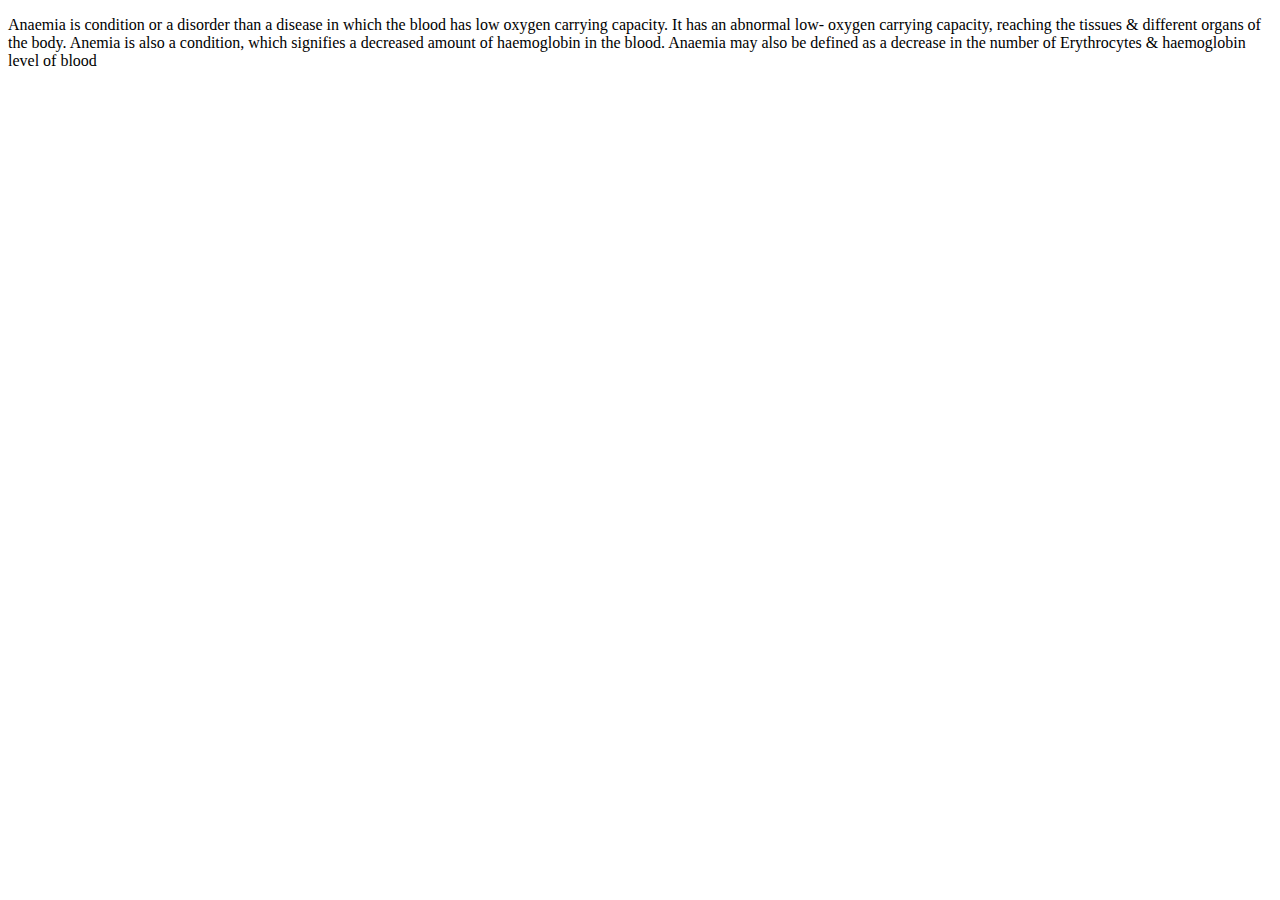
<file: Untitled-1.html>
<!DOCTYPE html>
<html lang="en">
<head>
    <title></title>
</head>
<body>
    <p>Anaemia is condition or a disorder than a disease in which the blood has low
        oxygen carrying capacity. It has an abnormal low- oxygen carrying capacity,
        reaching the tissues & different organs of the body. Anemia is also a condition,
        which signifies a decreased amount of haemoglobin in the blood. Anaemia may
        also be defined as a decrease in the number of Erythrocytes & haemoglobin level
        of blood<p>
</body>
</html>
</file>
